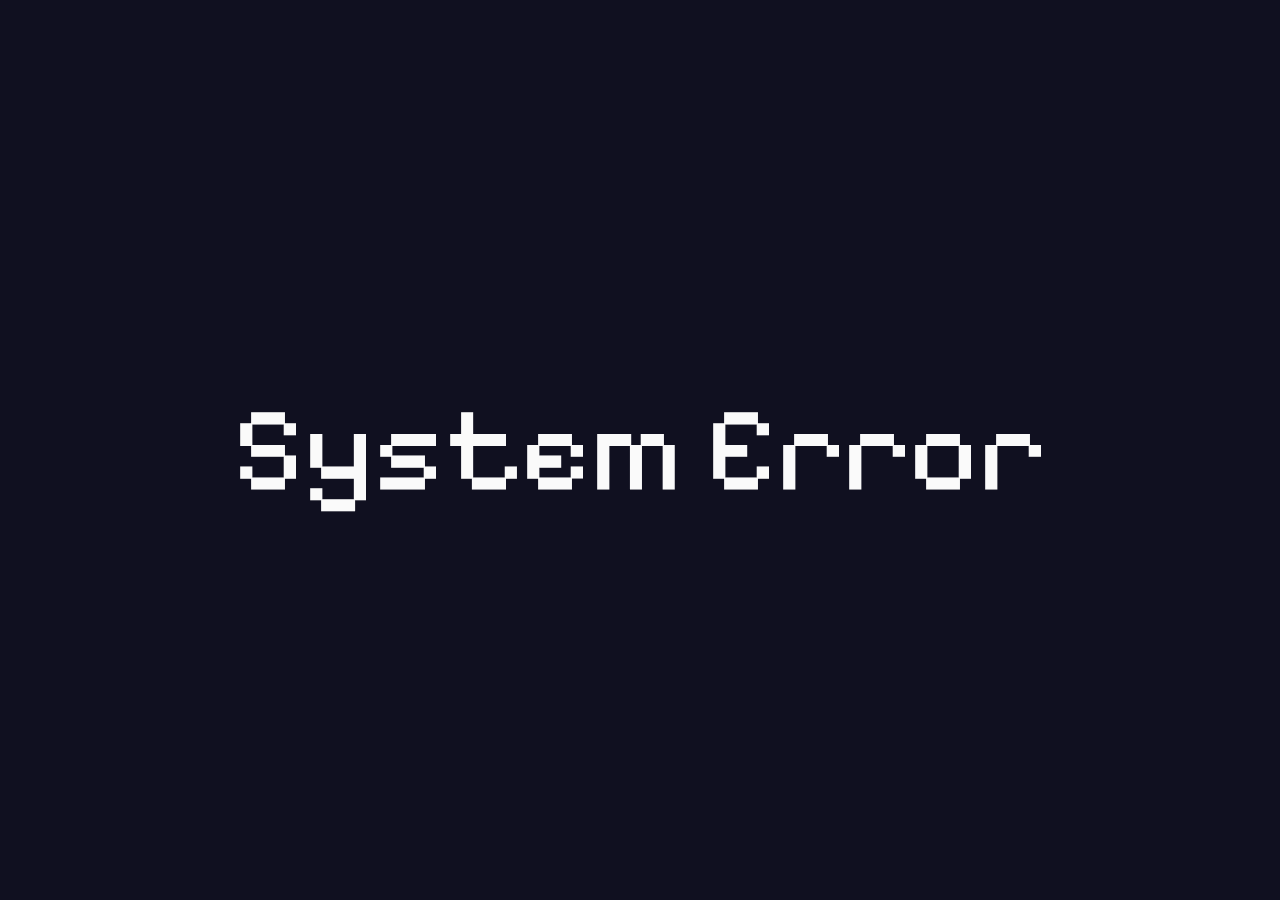
<file: abcd.html>
<html>
<body>
<layout>
<div></div>
<cont>
<p m xbig pixel out>
System Error
</p>
</cont>
<div></div>
</layout>


<script src="https://actwu.github.io/neu/n.js">
</script>

<script>

setViewport();

setSEO("Abcd", "Meta Description for SEO", "keyword1, keyword2, keyword3", "https://www.example.com/page-url");

addNeu();

</script>

</body>
</html>
</file>
